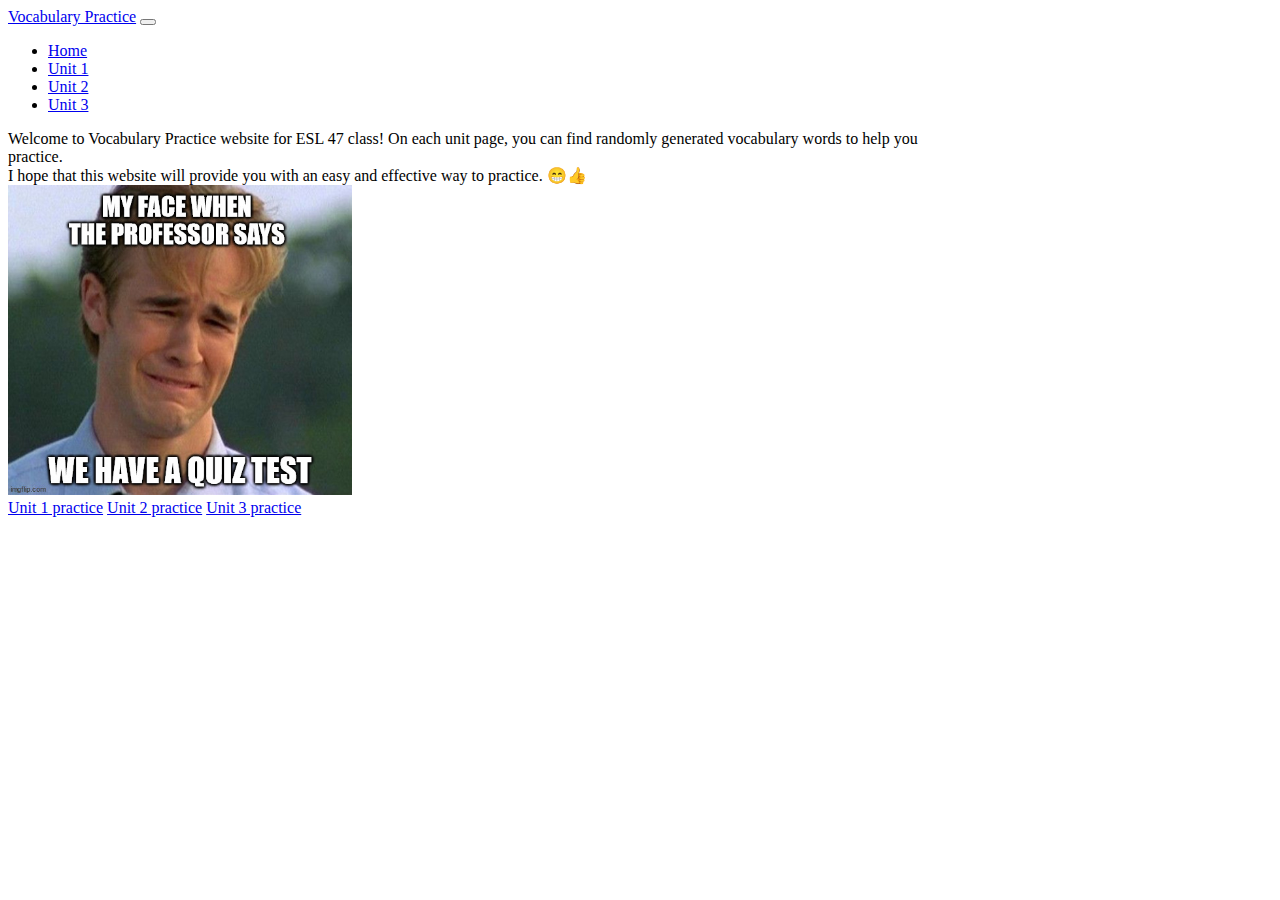
<file: index.html>
<!DOCTYPE html>
<html>
  <head>
    <meta charset="utf-8" />
    <meta name="viewport" content="width=device-width, initial-scale=1" />
    <link
      rel="icon"
      type="image/png"
      href="https://cdn-icons-png.flaticon.com/512/5726/5726470.png"
      sizes="32x32"
    />
    <title>Home - Vocabulary Quiz Practice - ESL 47</title>
    <link
      href="https://cdn.jsdelivr.net/npm/bootstrap@5.3.0-alpha3/dist/css/bootstrap.min.css"
      rel="stylesheet"
      integrity="sha384-KK94CHFLLe+nY2dmCWGMq91rCGa5gtU4mk92HdvYe+M/SXH301p5ILy+dN9+nJOZ"
      crossorigin="anonymous"
    />
    <link rel="stylesheet" href="css/style.css" />
    <script src="https://ajax.googleapis.com/ajax/libs/jquery/3.6.4/jquery.min.js"></script>
    <script
      src="https://cdn.jsdelivr.net/npm/bootstrap@5.3.0-alpha3/dist/js/bootstrap.bundle.min.js"
      integrity="sha384-ENjdO4Dr2bkBIFxQpeoTz1HIcje39Wm4jDKdf19U8gI4ddQ3GYNS7NTKfAdVQSZe"
      crossorigin="anonymous"
    ></script>
  </head>
  <body>
    <nav class="navbar navbar-expand-lg bg-dark" data-bs-theme="dark">
      <div class="container">
        <a class="navbar-brand" href=".">Vocabulary Practice</a>
        <button
          class="navbar-toggler"
          type="button"
          data-bs-toggle="collapse"
          data-bs-target="#navbarNav"
          aria-controls="navbarNav"
          aria-expanded="false"
          aria-label="Toggle navigation"
        >
          <span class="navbar-toggler-icon"></span>
        </button>
        <div class="collapse navbar-collapse" id="navbarNav">
          <ul class="navbar-nav">
            <li class="nav-item">
              <a class="nav-link active" aria-current="page" href=".">Home</a>
            </li>
            <li class="nav-item">
              <a class="nav-link" href="Unit1.html">Unit 1</a>
            </li>
            <li class="nav-item">
              <a class="nav-link" href="Unit2.html">Unit 2</a>
            </li>
            <li class="nav-item">
              <a class="nav-link" href="Unit3.html">Unit 3</a>
            </li>
            <!-- <li class="nav-item">
              <a class="nav-link" href="Unit4.html">Unit 4</a>
            </li>
            <li class="nav-item">
              <a class="nav-link" href="Unit5.html">Unit 5</a>
            </li>
            <li class="nav-item">
              <a class="nav-link" href="mixed-vocabulary.html"
                >Mixed Vocabulary</a
              >
            </li> -->
          </ul>
        </div>
      </div>
    </nav>
    <div class="container p-4">
      <div class="my-4">
        Welcome to Vocabulary Practice website for
        <span class="fw-bold">ESL 47</span> class! On each unit page, you can
        find randomly generated vocabulary words to help you practice.
        <br />
        <!-- <ol>
          <li>
            In Part 1, you will be given 15 random words out of a total of 45
            vocabulary words. Your task is to identify the part of speech for
            each word by filling out the corresponding box for nouns, verbs, or
            adjectives. You can enter the answer in either uppercase or
            lowercase letters. Both will be accepted as correct.
          </li>
          <li>
            In Part 2, you will be given 10 random words out of a total of 45
            vocabulary words. Your task is to match the vocabulary word with its
            definition/meaning. You can enter the letter in either uppercase or
            lowercase, as both are acceptable.
          </li>
        </ol> -->
        I hope that this website will provide you with an easy and effective way
        to practice. &#x1F601;&#128077;
      </div>
      <div class="row">
        <div class="text-center col-xs-12 col-sm-5 mb-3">
          <img
            src="./img/fun_meme.jpg"
            class="img-fluid"
            alt="we can do it"
            loading="lazy"
          />
        </div>
        <div
          class="list-group list-group-flush border border-success-subtle col-xs-12 col-sm-7 mb-4 rounded list-link"
        >
          <a
            href="Unit1.html"
            class="list-group-item text-warning stretched-link"
            >Unit 1 practice</a
          >
          <a
            href="Unit2.html"
            class="list-group-item text-warning stretched-link"
            >Unit 2 practice</a
          >
          <a
            href="Unit3.html"
            class="list-group-item text-warning stretched-link"
            >Unit 3 practice</a
          >
          <!-- <a
            href="Unit4.html"
            class="list-group-item text-warning stretched-link"
            >Unit 4 practice</a
          >
          <a
            href="Unit5.html"
            class="list-group-item text-warning stretched-link"
            >Unit 5 practice</a
          >
          <a
            href="mixed-vocabulary.html"
            class="list-group-item text-warning stretched-link"
            >Mixed vocabulary practice</a
          > -->
        </div>
      </div>
      <!-- <blockquote>
        <p>
          You are braver than you believe, stronger than you seem, and smarter
          than you think.
        </p>
        <p>
          <cite>A.A. Milne</cite>
        </p>
      </blockquote> -->
    </div>
  </body>
</html>
</file>
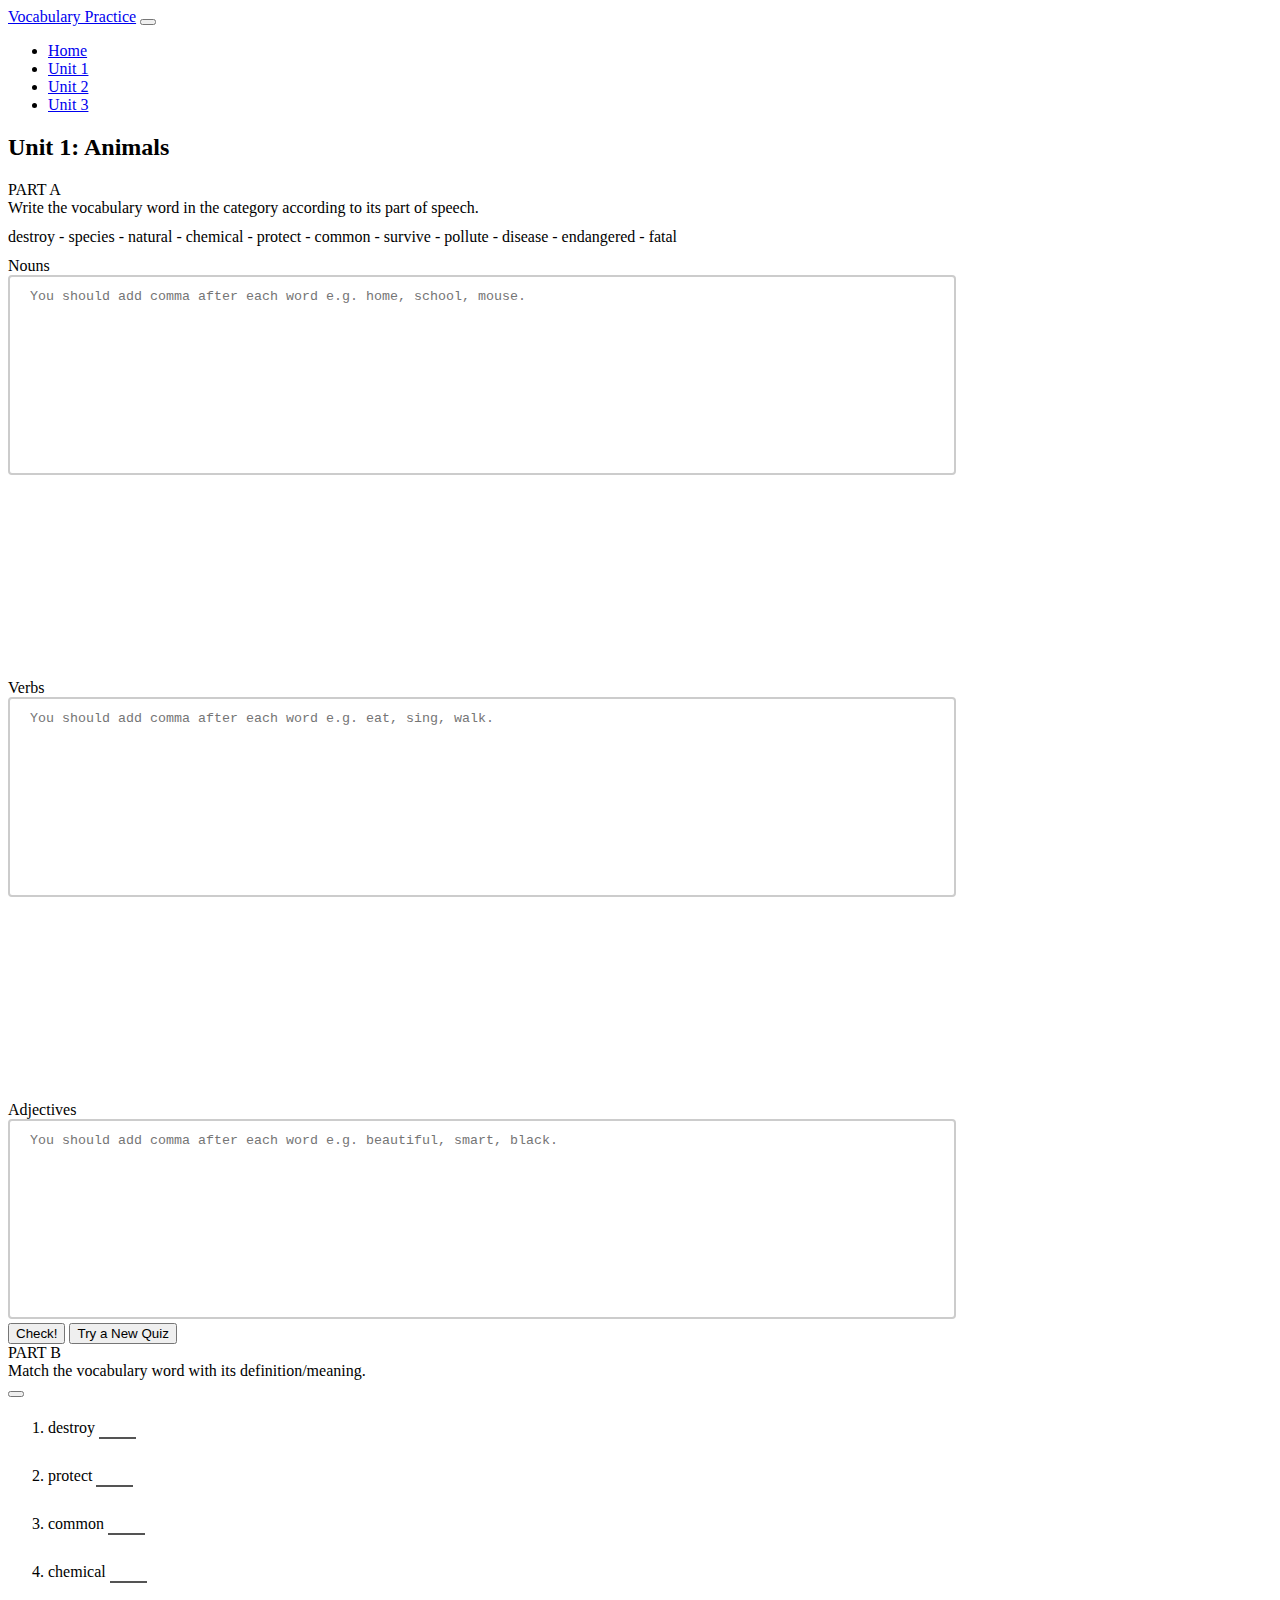
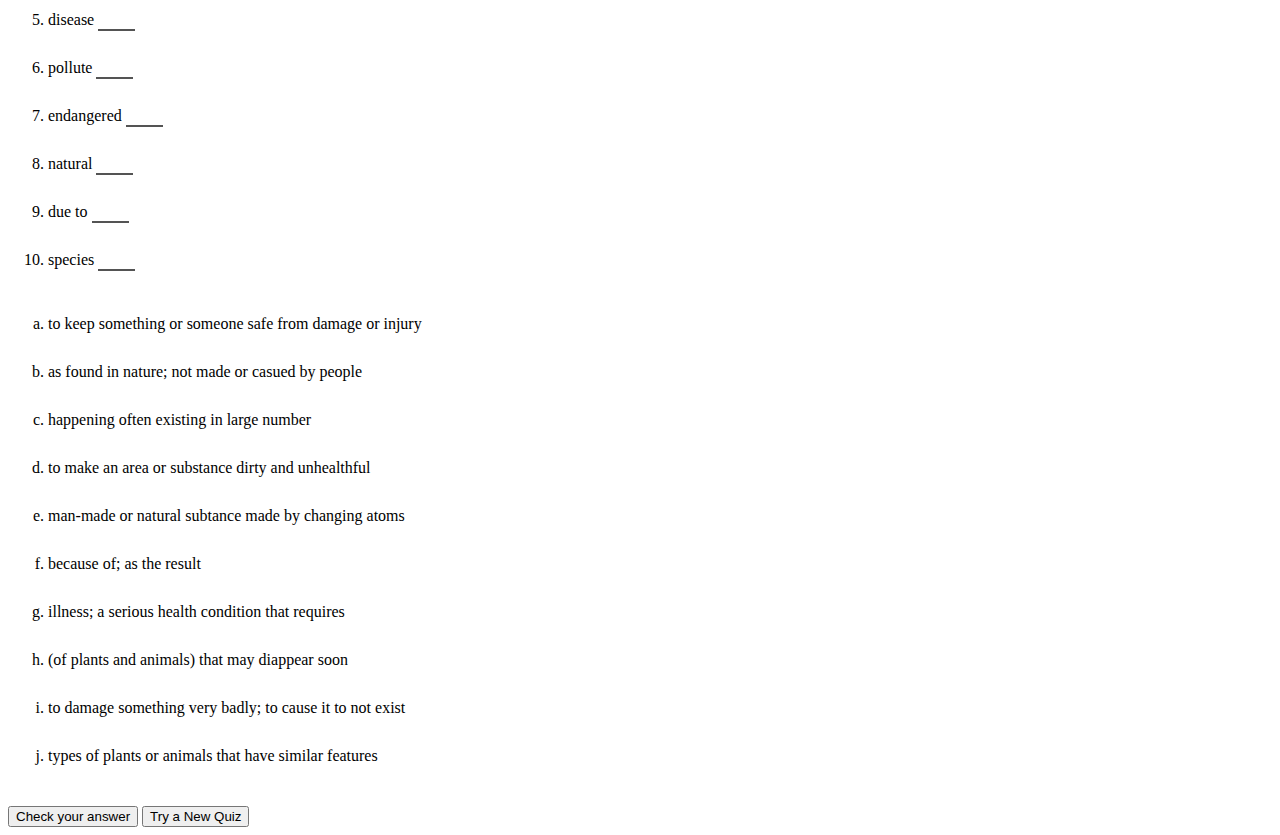
<file: Unit1.html>
<!DOCTYPE html>
<html>
  <head>
    <meta charset="utf-8" />
    <meta name="viewport" content="width=device-width, initial-scale=1" />
    <link
      rel="icon"
      type="image/png"
      href="https://cdn-icons-png.flaticon.com/512/5726/5726470.png"
      sizes="32x32"
    />
    <title>Vocabulary From Unit 1 - ESL 47</title>
    <link
      href="https://cdn.jsdelivr.net/npm/bootstrap@5.3.0-alpha3/dist/css/bootstrap.min.css"
      rel="stylesheet"
      integrity="sha384-KK94CHFLLe+nY2dmCWGMq91rCGa5gtU4mk92HdvYe+M/SXH301p5ILy+dN9+nJOZ"
      crossorigin="anonymous"
    />
    <link rel="stylesheet" href="css/style.css" />
    <script src="https://ajax.googleapis.com/ajax/libs/jquery/3.6.4/jquery.min.js"></script>
    <script
      src="https://cdn.jsdelivr.net/npm/bootstrap@5.3.0-alpha3/dist/js/bootstrap.bundle.min.js"
      integrity="sha384-ENjdO4Dr2bkBIFxQpeoTz1HIcje39Wm4jDKdf19U8gI4ddQ3GYNS7NTKfAdVQSZe"
      crossorigin="anonymous"
    ></script>
  </head>
  <body>
    <nav class="navbar navbar-expand-lg bg-dark" data-bs-theme="dark">
      <div class="container">
        <a class="navbar-brand" href=".">Vocabulary Practice</a>
        <button
          class="navbar-toggler"
          type="button"
          data-bs-toggle="collapse"
          data-bs-target="#navbarNav"
          aria-controls="navbarNav"
          aria-expanded="false"
          aria-label="Toggle navigation"
        >
          <span class="navbar-toggler-icon"></span>
        </button>
        <div class="collapse navbar-collapse" id="navbarNav">
          <ul class="navbar-nav">
            <li class="nav-item">
              <a class="nav-link" aria-current="page" href=".">Home</a>
            </li>
            <li class="nav-item">
              <a class="nav-link active" href="Unit1.html">Unit 1</a>
            </li>
            <li class="nav-item">
              <a class="nav-link" href="Unit2.html">Unit 2</a>
            </li>
            <li class="nav-item">
              <a class="nav-link" href="Unit3.html">Unit 3</a>
            </li>
            <!-- <li class="nav-item">
              <a class="nav-link" href="Unit4.html">Unit 4</a>
            </li>
            <li class="nav-item">
              <a class="nav-link" href="Unit5.html">Unit 5</a>
            </li>
            <li class="nav-item">
              <a class="nav-link" href="mixed-vocabulary.html"
                >Mix Vocabulary</a
              >
            </li> -->
          </ul>
        </div>
      </div>
    </nav>
    <div class="container p-4">
      <h2 class="text-center text-info">Unit 1: Animals</h2>
      <div class="pb-4 fw-bold">
        <span class="fs-4">PART A</span><br />
        Write the vocabulary word in the category according to its part of
        speech.
      </div>
      <div
        class="alert alert-success alert-dismissible fade show d-none"
        role="alert"
        id="message_part_1"
      ></div>
      <div id="part_1">
        <div class="border border-dark-subtle px-4 py-2" id="list_1"></div>
        <div class="row mt-2">
          <div
            class="col-xs-12 col-sm-4 border border-dark-subtle border-end-0"
          >
            <div class="border-bottom border-dark-subtle mb-1 fw-bold">
              Nouns
            </div>
            <textarea
              placeholder="You should add comma after each word e.g. home, school, mouse."
              rows="8"
              id="nouns"
            ></textarea>
            <div id="nouns_anwser" class="d-none"></div>
          </div>
          <div
            class="col-xs-12 col-sm-4 border border-dark-subtle border-end-0"
          >
            <div class="border-bottom border-dark-subtle mb-1 fw-bold">
              Verbs
            </div>
            <textarea
              placeholder="You should add comma after each word e.g. eat, sing, walk."
              rows="8"
              id="verbs"
            ></textarea>
            <div id="verbs_anwser" class="d-none"></div>
          </div>
          <div class="col-xs-12 col-sm-4 border border-dark-subtle" id="adj">
            <div class="border-bottom border-dark-subtle mb-1 fw-bold">
              Adjectives
            </div>
            <textarea
              placeholder="You should add comma after each word e.g. beautiful, smart, black."
              rows="8"
              id="adjs"
            ></textarea>
            <div id="adjs_anwser" class="d-none"></div>
          </div>
        </div>
      </div>
      <div class="text-center my-2">
        <button type="button" class="btn btn-info mt-2" id="check_part_1">
          Check!
        </button>
        <button type="button" class="btn btn-warning d-none" id="new_part_1">
          Try a New Quiz
        </button>
      </div>
      <div class="pb-4 mt-3 fw-bold">
        <span class="fs-3">PART B</span><br />
        Match the vocabulary word with its definition/meaning.
      </div>
      <div
        class="alert alert-success alert-dismissible fade show d-none"
        role="alert"
        id="message"
      >
        <button
          type="button"
          class="btn-close"
          data-bs-dismiss="alert"
          aria-label="Close"
        ></button>
      </div>
      <div class="row align-items-stretch table-row-equal">
        <div class="col-xs-12 col-sm-3">
          <!-- <h5 class="p-2 text-center">Vocabulary</h5> -->
          <p id="vocabulary"></p>
        </div>
        <div class="col-xs-12 col-sm-9">
          <!-- <h5 class="p-2 text-center">Definition</h5> -->
          <p id="definition"></p>
        </div>
      </div>
      <div class="text-center w-75">
        <button type="button" class="btn btn-info" id="check">
          Check your answer
        </button>
        <button type="button" class="btn btn-warning d-none" id="new">
          Try a New Quiz
        </button>
      </div>
    </div>
  </body>
  <script src="js/randomUnit1.js"></script>
</html>
</file>
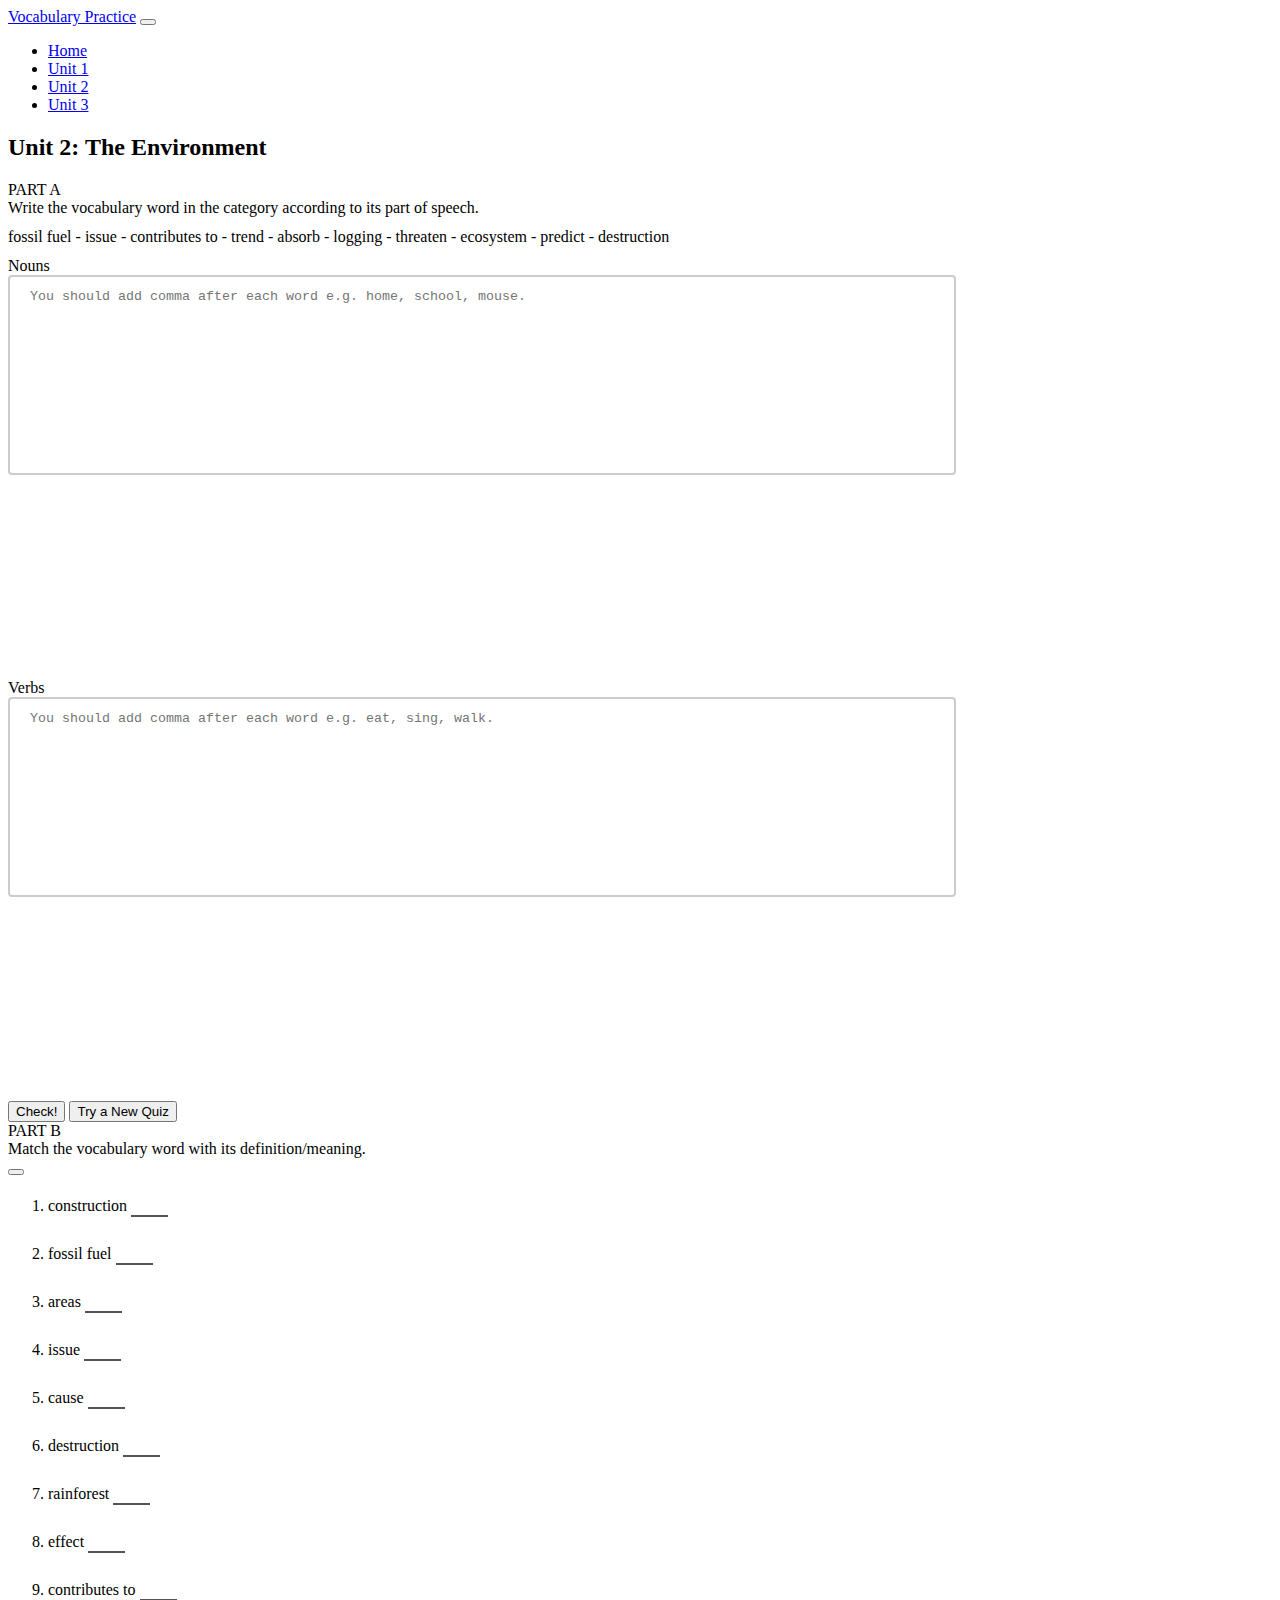
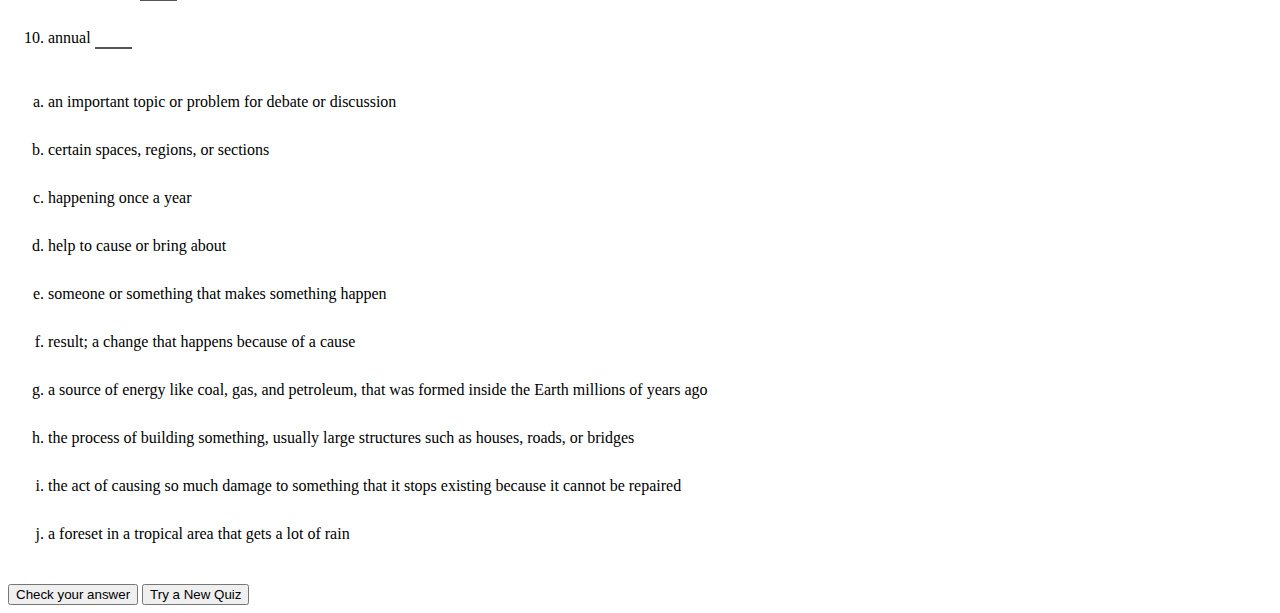
<file: Unit2.html>
<!DOCTYPE html>
<html>
  <head>
    <meta charset="utf-8" />
    <meta name="viewport" content="width=device-width, initial-scale=1" />
    <link
      rel="icon"
      type="image/png"
      href="https://cdn-icons-png.flaticon.com/512/5726/5726470.png"
      sizes="32x32"
    />
    <title>Vocabulary From Unit 2 - ESL 47</title>
    <link
      href="https://cdn.jsdelivr.net/npm/bootstrap@5.3.0-alpha3/dist/css/bootstrap.min.css"
      rel="stylesheet"
      integrity="sha384-KK94CHFLLe+nY2dmCWGMq91rCGa5gtU4mk92HdvYe+M/SXH301p5ILy+dN9+nJOZ"
      crossorigin="anonymous"
    />
    <link rel="stylesheet" href="css/style.css" />
    <script src="https://ajax.googleapis.com/ajax/libs/jquery/3.6.4/jquery.min.js"></script>
    <script
      src="https://cdn.jsdelivr.net/npm/bootstrap@5.3.0-alpha3/dist/js/bootstrap.bundle.min.js"
      integrity="sha384-ENjdO4Dr2bkBIFxQpeoTz1HIcje39Wm4jDKdf19U8gI4ddQ3GYNS7NTKfAdVQSZe"
      crossorigin="anonymous"
    ></script>
  </head>
  <body>
    <nav class="navbar navbar-expand-lg bg-dark" data-bs-theme="dark">
      <div class="container">
        <a class="navbar-brand" href=".">Vocabulary Practice</a>
        <button
          class="navbar-toggler"
          type="button"
          data-bs-toggle="collapse"
          data-bs-target="#navbarNav"
          aria-controls="navbarNav"
          aria-expanded="false"
          aria-label="Toggle navigation"
        >
          <span class="navbar-toggler-icon"></span>
        </button>
        <div class="collapse navbar-collapse" id="navbarNav">
          <ul class="navbar-nav">
            <li class="nav-item">
              <a class="nav-link" aria-current="page" href=".">Home</a>
            </li>
            <li class="nav-item">
              <a class="nav-link" href="Unit1.html">Unit 1</a>
            </li>
            <li class="nav-item">
              <a class="nav-link active" href="Unit2.html">Unit 2</a>
            </li>
            <li class="nav-item">
              <a class="nav-link" href="Unit3.html">Unit 3</a>
            </li>
           <!-- <li class="nav-item">
              <a class="nav-link" href="Unit4.html">Unit 4</a>
            </li>
            <li class="nav-item">
              <a class="nav-link" href="Unit5.html">Unit 5</a>
            </li>
            <li class="nav-item">
              <a class="nav-link" href="mixed-vocabulary.html"
                >Mix Vocabulary</a
              >
            </li> -->
          </ul>
        </div>
      </div>
    </nav>
    <div class="container p-4">
      <h2 class="text-center text-info">Unit 2: The Environment</h2>
      <div class="pb-4 fw-bold">
        <span class="fs-4">PART A</span><br />
        Write the vocabulary word in the category according to its part of
        speech.
      </div>
      <div
        class="alert alert-success alert-dismissible fade show d-none"
        role="alert"
        id="message_part_1"
      ></div>
      <div id="part_1">
        <div class="border border-dark-subtle px-4 py-2" id="list_1"></div>
        <div class="row mt-2">
          <div
            class="col-xs-12 col-sm-6 border border-dark-subtle border-end-0"
          >
            <div class="border-bottom border-dark-subtle mb-1 fw-bold">
              Nouns
            </div>
            <textarea
              placeholder="You should add comma after each word e.g. home, school, mouse."
              rows="8"
              id="nouns"
            ></textarea>
            <div id="nouns_anwser" class="d-none"></div>
          </div>
          <div
            class="col-xs-12 col-sm-6 border border-dark-subtle border-end-0"
          >
            <div class="border-bottom border-dark-subtle mb-1 fw-bold">
              Verbs
            </div>
            <textarea
              placeholder="You should add comma after each word e.g. eat, sing, walk."
              rows="8"
              id="verbs"
            ></textarea>
            <div id="verbs_anwser" class="d-none"></div>
          </div>
        </div>
      </div>
      <div class="text-center my-2">
        <button type="button" class="btn btn-info mt-2" id="check_part_1">
          Check!
        </button>
        <button type="button" class="btn btn-warning d-none" id="new_part_1">
          Try a New Quiz
        </button>
      </div>
      <div class="pb-4 mt-3 fw-bold">
        <span class="fs-3">PART B</span><br />
        Match the vocabulary word with its definition/meaning.
      </div>
      <div
        class="alert alert-success alert-dismissible fade show d-none"
        role="alert"
        id="message"
      >
        <button
          type="button"
          class="btn-close"
          data-bs-dismiss="alert"
          aria-label="Close"
        ></button>
      </div>
      <div class="row align-items-stretch table-row-equal">
        <div class="col-xs-12 col-sm-3">
          <!-- <h5 class="p-2 text-center">Vocabulary</h5> -->
          <p id="vocabulary"></p>
        </div>
        <div class="col-xs-12 col-sm-9">
          <!-- <h5 class="p-2 text-center">Definition</h5> -->
          <p id="definition"></p>
        </div>
      </div>
      <div class="text-center w-75">
        <button type="button" class="btn btn-info" id="check">
          Check your answer
        </button>
        <button type="button" class="btn btn-warning d-none" id="new">
          Try a New Quiz
        </button>
      </div>
    </div>
  </body>
  <script src="js/randomUnit2.js"></script>
</html>
</file>
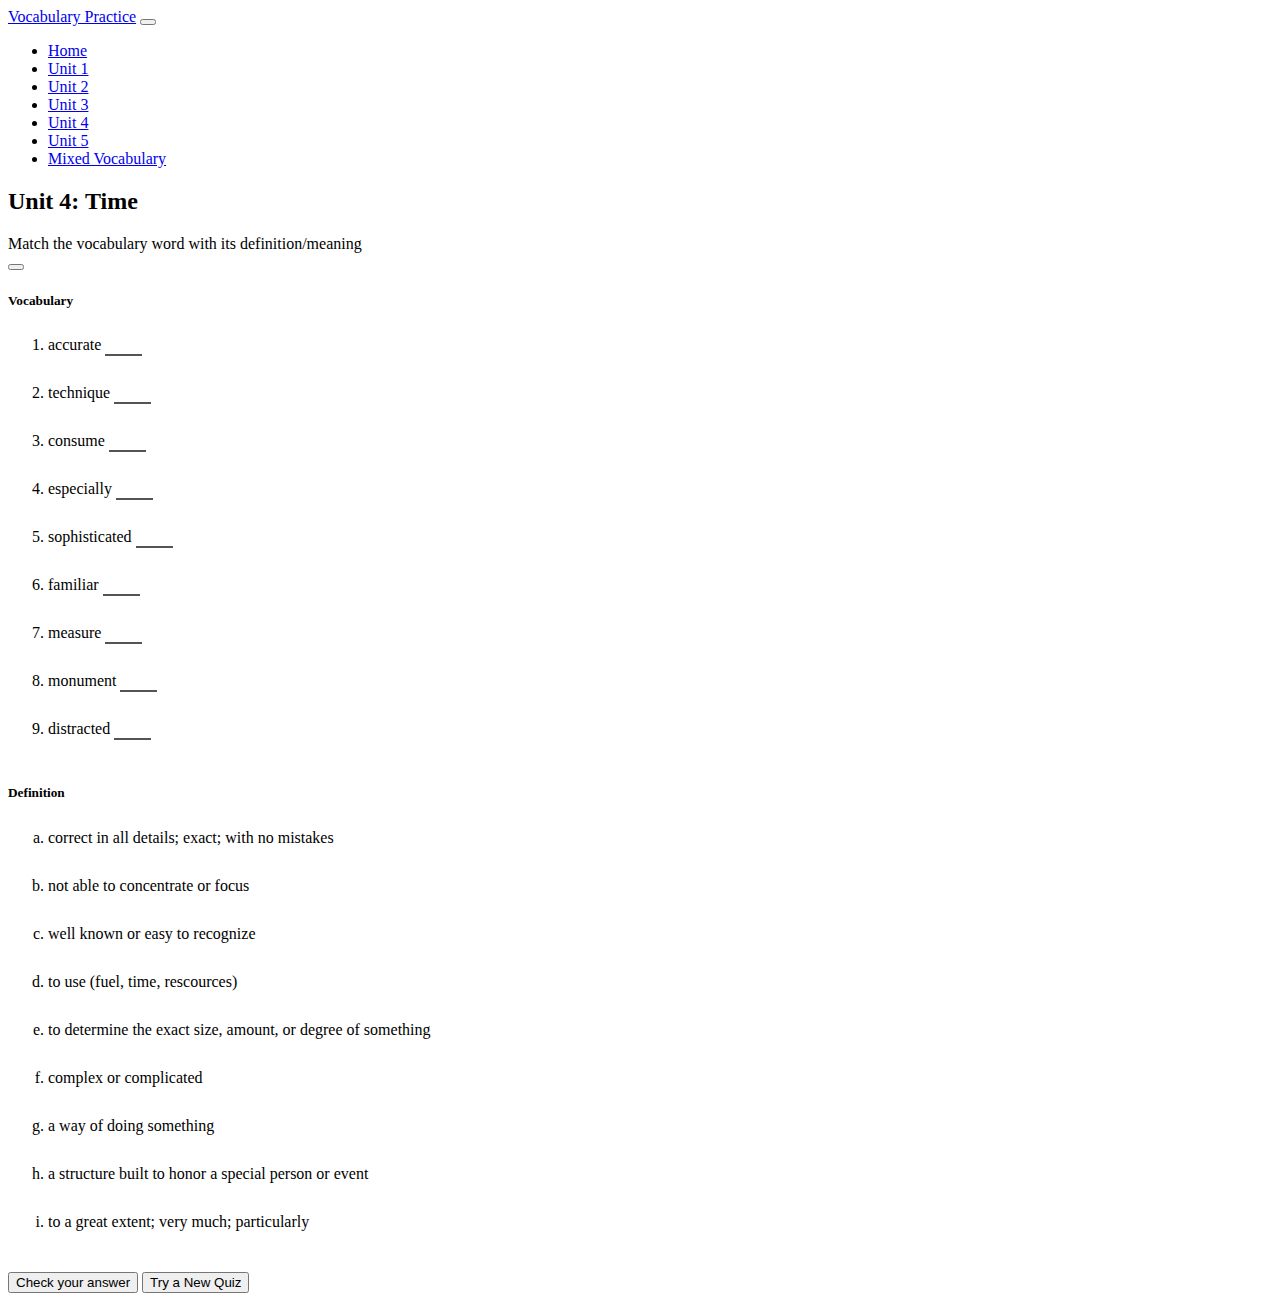
<file: Unit4.html>
<!DOCTYPE html>
<html>
  <head>
    <meta charset="utf-8" />
    <meta name="viewport" content="width=device-width, initial-scale=1" />
    <link
      rel="icon"
      type="image/png"
      href="https://cdn-icons-png.flaticon.com/512/5726/5726470.png"
      sizes="32x32"
    />
    <title>Vocabulary From Unit 4 - ESL 47</title>
    <link
      href="https://cdn.jsdelivr.net/npm/bootstrap@5.3.0-alpha3/dist/css/bootstrap.min.css"
      rel="stylesheet"
      integrity="sha384-KK94CHFLLe+nY2dmCWGMq91rCGa5gtU4mk92HdvYe+M/SXH301p5ILy+dN9+nJOZ"
      crossorigin="anonymous"
    />
    <link rel="stylesheet" href="css/style.css" />
    <script src="https://ajax.googleapis.com/ajax/libs/jquery/3.6.4/jquery.min.js"></script>
    <script
      src="https://cdn.jsdelivr.net/npm/bootstrap@5.3.0-alpha3/dist/js/bootstrap.bundle.min.js"
      integrity="sha384-ENjdO4Dr2bkBIFxQpeoTz1HIcje39Wm4jDKdf19U8gI4ddQ3GYNS7NTKfAdVQSZe"
      crossorigin="anonymous"
    ></script>
  </head>
  <body>
    <nav class="navbar navbar-expand-lg bg-dark" data-bs-theme="dark">
      <div class="container">
        <a class="navbar-brand" href=".">Vocabulary Practice</a>
        <button
          class="navbar-toggler"
          type="button"
          data-bs-toggle="collapse"
          data-bs-target="#navbarNav"
          aria-controls="navbarNav"
          aria-expanded="false"
          aria-label="Toggle navigation"
        >
          <span class="navbar-toggler-icon"></span>
        </button>
        <div class="collapse navbar-collapse" id="navbarNav">
          <ul class="navbar-nav">
            <li class="nav-item">
              <a class="nav-link" aria-current="page" href=".">Home</a>
            </li>
            <li class="nav-item">
              <a class="nav-link" href="Unit1.html">Unit 1</a>
            </li>
            <li class="nav-item">
              <a class="nav-link" href="Unit2.html">Unit 2</a>
            </li>
            <li class="nav-item">
              <a class="nav-link" href="Unit3.html">Unit 3</a>
            </li>
            <li class="nav-item">
              <a class="nav-link active" href="Unit4.html">Unit 4</a>
            </li>
            <li class="nav-item">
              <a class="nav-link" href="Unit5.html">Unit 5</a>
            </li>
            <li class="nav-item">
              <a class="nav-link" href="mixed-vocabulary.html"
                >Mixed Vocabulary</a
              >
            </li>
          </ul>
        </div>
      </div>
    </nav>
    <div class="container p-4">
      <h2 class="text-center text-info">Unit 4: Time</h2>
      <div class="w-90 pb-4">
        Match the vocabulary word with its definition/meaning
      </div>
      <div
        class="alert alert-success alert-dismissible fade show d-none"
        role="alert"
        id="message"
      >
        <span></span>
        <button
          type="button"
          class="btn-close"
          data-bs-dismiss="alert"
          aria-label="Close"
        ></button>
      </div>
      <div class="row">
        <div class="col-xs-12 col-sm-3">
          <h5 class="p-2 text-center">Vocabulary</h5>
          <p id="vocabulary"></p>
        </div>
        <div class="col-xs-12 col-sm-9">
          <h5 class="p-2 text-center">Definition</h5>
          <p id="definition"></p>
        </div>
      </div>
      <div class="text-center w-75">
        <button type="button" class="btn btn-info" id="check">
          Check your answer
        </button>
        <button type="button" class="btn btn-warning d-none" id="new">
          Try a New Quiz
        </button>
      </div>
    </div>
  </body>
  <script src="js/randomUnit4.js"></script>
</html>
</file>
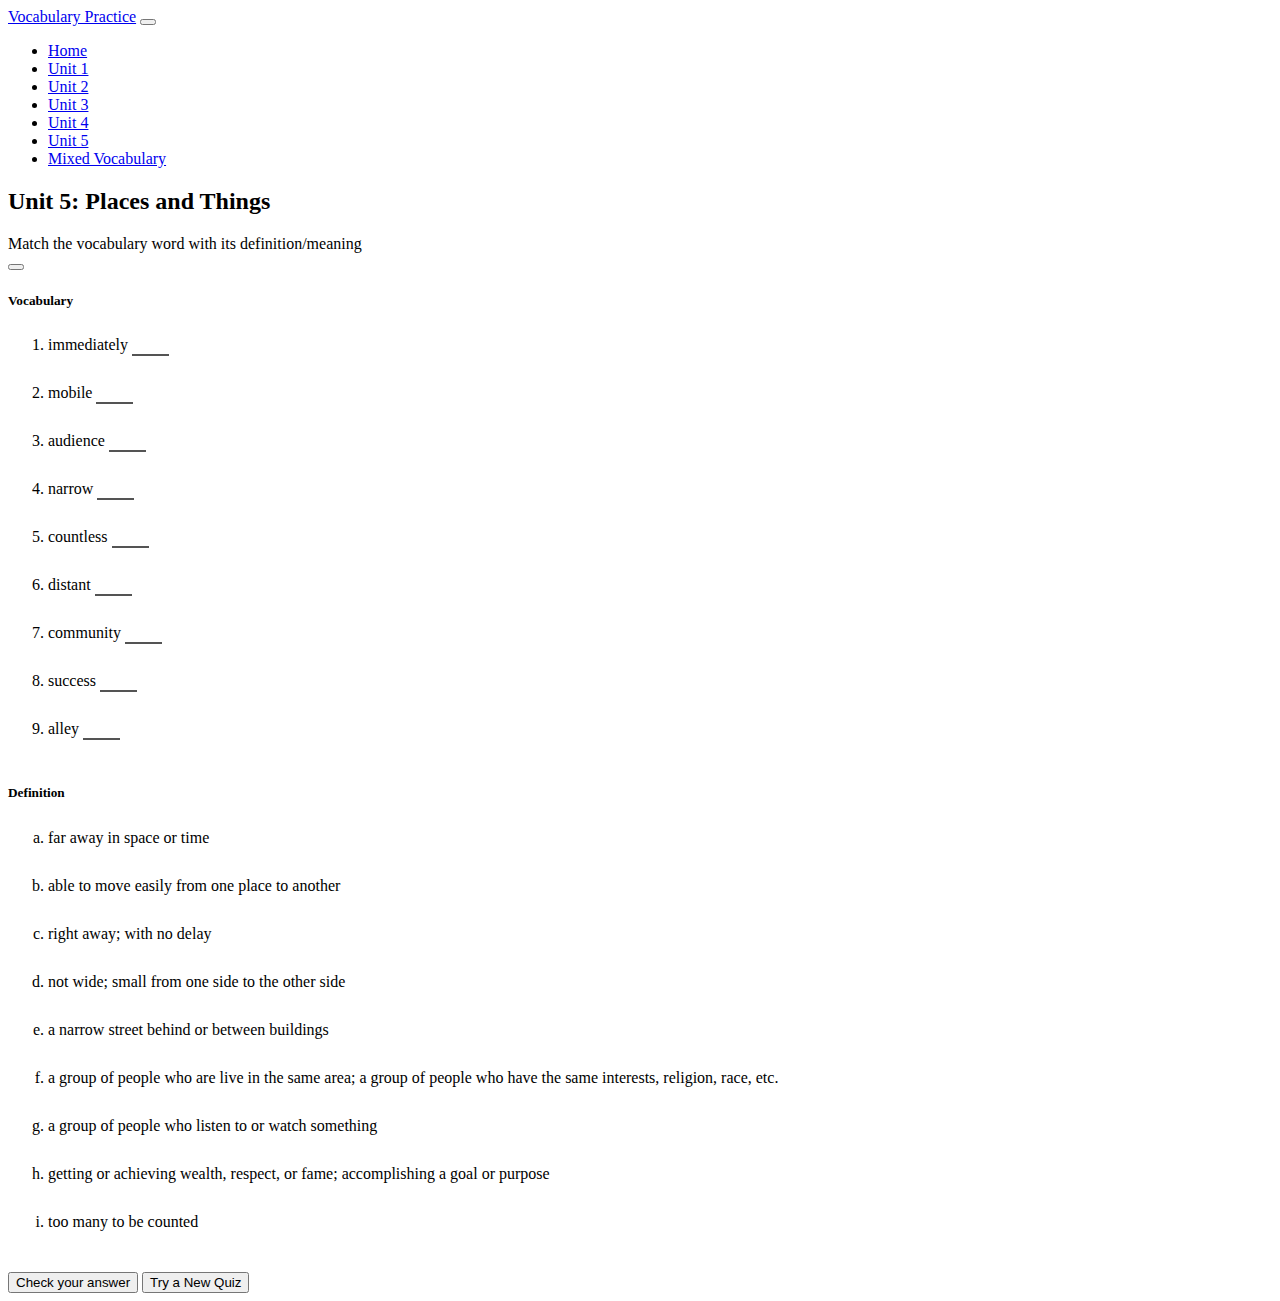
<file: Unit5.html>
<!DOCTYPE html>
<html>
  <head>
    <meta charset="utf-8" />
    <meta name="viewport" content="width=device-width, initial-scale=1" />
    <link
      rel="icon"
      type="image/png"
      href="https://cdn-icons-png.flaticon.com/512/5726/5726470.png"
      sizes="32x32"
    />
    <title>Vocabulary From Unit 5 - ESL 47</title>
    <link
      href="https://cdn.jsdelivr.net/npm/bootstrap@5.3.0-alpha3/dist/css/bootstrap.min.css"
      rel="stylesheet"
      integrity="sha384-KK94CHFLLe+nY2dmCWGMq91rCGa5gtU4mk92HdvYe+M/SXH301p5ILy+dN9+nJOZ"
      crossorigin="anonymous"
    />
    <link rel="stylesheet" href="css/style.css" />
    <script src="https://ajax.googleapis.com/ajax/libs/jquery/3.6.4/jquery.min.js"></script>
    <script
      src="https://cdn.jsdelivr.net/npm/bootstrap@5.3.0-alpha3/dist/js/bootstrap.bundle.min.js"
      integrity="sha384-ENjdO4Dr2bkBIFxQpeoTz1HIcje39Wm4jDKdf19U8gI4ddQ3GYNS7NTKfAdVQSZe"
      crossorigin="anonymous"
    ></script>
  </head>
  <body>
    <nav class="navbar navbar-expand-lg bg-dark" data-bs-theme="dark">
      <div class="container">
        <a class="navbar-brand" href=".">Vocabulary Practice</a>
        <button
          class="navbar-toggler"
          type="button"
          data-bs-toggle="collapse"
          data-bs-target="#navbarNav"
          aria-controls="navbarNav"
          aria-expanded="false"
          aria-label="Toggle navigation"
        >
          <span class="navbar-toggler-icon"></span>
        </button>
        <div class="collapse navbar-collapse" id="navbarNav">
          <ul class="navbar-nav">
            <li class="nav-item">
              <a class="nav-link" aria-current="page" href=".">Home</a>
            </li>
            <li class="nav-item">
              <a class="nav-link" href="Unit1.html">Unit 1</a>
            </li>
            <li class="nav-item">
              <a class="nav-link" href="Unit2.html">Unit 2</a>
            </li>
            <li class="nav-item">
              <a class="nav-link" href="Unit3.html">Unit 3</a>
            </li>
            <li class="nav-item">
              <a class="nav-link" href="Unit4.html">Unit 4</a>
            </li>
            <li class="nav-item">
              <a class="nav-link active" href="Unit5.html">Unit 5</a>
            </li>
            <li class="nav-item">
              <a class="nav-link" href="mixed-vocabulary.html"
                >Mixed Vocabulary</a
              >
            </li>
          </ul>
        </div>
      </div>
    </nav>
    <div class="container p-4">
      <h2 class="text-center text-info">Unit 5: Places and Things</h2>
      <div class="w-90 pb-4">
        Match the vocabulary word with its definition/meaning
      </div>
      <div
        class="alert alert-success alert-dismissible fade show d-none"
        role="alert"
        id="message"
      >
        <span></span>
        <button
          type="button"
          class="btn-close"
          data-bs-dismiss="alert"
          aria-label="Close"
        ></button>
      </div>
      <div class="row">
        <div class="col-xs-12 col-sm-3">
          <h5 class="p-2 text-center">Vocabulary</h5>
          <p id="vocabulary"></p>
        </div>
        <div class="col-xs-12 col-sm-9">
          <h5 class="p-2 text-center">Definition</h5>
          <p id="definition"></p>
        </div>
      </div>
      <div class="text-center w-75">
        <button type="button" class="btn btn-info" id="check">
          Check your answer
        </button>
        <button type="button" class="btn btn-warning d-none" id="new">
          Try a New Quiz
        </button>
      </div>
    </div>
  </body>
  <script src="js/randomUnit5.js"></script>
</html>
</file>
<file: css/style.css>
:root {
  --type-body: Open Sans, Helvetica, Arial, sans-serif;
  --type-quote: Vollkorn;
  --border-rad: 7px;
  --accent-color: hsl(322deg 85% 65%);
  --quote-bg: hsl(0 0% 97%);
}
/* Remove the navbar's default margin-bottom and rounded borders */
.navbar {
  margin-bottom: 0;
  border-radius: 0;
}

/* Set height of the grid so .sidenav can be 100% (adjust as needed) */
.row.content {
  height: 450px;
}

/* Set gray background color and 100% height */
.sidenav {
  padding-top: 20px;
  background-color: #f1f1f1;
  height: 100%;
}

/* Set black background color, white text and some padding */
footer {
  background-color: #555;
  color: white;
  padding: 15px;
}

/* X-Small devices (portrait phones, less than 576px) */
@media (max-width: 575.98px) {
  .container.p-4 ol {
    padding-left: 1rem !important;
  }
  .border-end-0 {
    border-right: 1px solid #adb5bd !important;
  }
  #part_1 textarea {
    min-height: 100px !important;
    max-height: 100px !important;
  }
  blockquote {
    text-align: left !important;
  }
}
/* On small screens, set height to 'auto' for sidenav and grid */
@media screen and (max-width: 767px) {
  .sidenav {
    height: auto;
    padding: 15px;
  }
  .row.content {
    height: auto;
  }
}

@media (min-width: 1200px) {
  .container {
    max-width: 75%;
  }
}

.container.p-4 li {
  min-height: 38px;
  padding: 5px 0;
}
/* input styles */
input[type="text"] {
  outline: 0;
  border-width: 0 0 2px;
  border-color: black;
}
.list-group-item {
  text-decoration: underline;
}
#list_1 {
  line-height: 2.5;
}
#part_1 .row {
  margin-left: 0 !important;
  margin-right: 0 !important;
}
#part_1 textarea {
  width: 100%;
  border-radius: 4px;
  box-sizing: border-box;
  border: 2px solid #ccc;
  resize: none;
  padding: 12px 20px;
  outline: none;
  min-height: 200px;
}
#nouns_anwser,
#verbs_anwser,
#adj_annwer {
  min-height: 200px;
}
.fireworks {
  position: fixed;
  top: 0;
  left: 0;
  width: 100%;
  height: 100%;
  z-index: 9999;
  pointer-events: none;
}
blockquote {
  position: relative;
  margin: 40px 0;
  padding: 1.6em 2.4em 0.7em calc(1.4em);
  font: italic 1.2rem var(--type-quote);
  background: var(--quote-bg) no-repeat left;
  border-radius: var(--border-rad);
  border: 2px solid white;
  box-shadow: 2px 2px 4px hsl(0 0% 0% / 20%);
  text-indent: 1.6em;
  text-align: center;
}
blockquote::before {
  content: "";
  pointer-events: none;
  position: absolute;
  z-index: 1;
  left: 0;
  top: 0;
  right: 0;
  bottom: 0;
  border-radius: var(--border-rad);
  box-shadow: inset -2px -2px 1px hsl(0 0% 100%),
    inset 2px 2px 4px hsl(0 0% 0% / 20%);
}

blockquote::after {
  content: "❝";
  position: absolute;
  z-index: 1;
  left: 50%;
  top: -2px;
  transform: translate(-50%, -50%);
  width: 1.3em;
  height: 1.3em;
  background: white;
  box-shadow: 0 4px 5px -1px hsla(0 0% 0% / 20%);
  border-radius: 999px;
  display: grid;
  place-content: center;
  padding-top: 0.5em;
  color: var(--accent-color);
  font-size: 36px;
  font-style: normal;
  text-indent: 0;
}

cite {
  display: block;
  margin-top: 30px;
  text-indent: 0;
  text-align: center;
  font: bold 0.9rem var(--type-body);
  text-transform: uppercase;
  color: hsl(0 0% 20%);
}
.list-link,
img {
  height: 310px !important;
}
</file>
